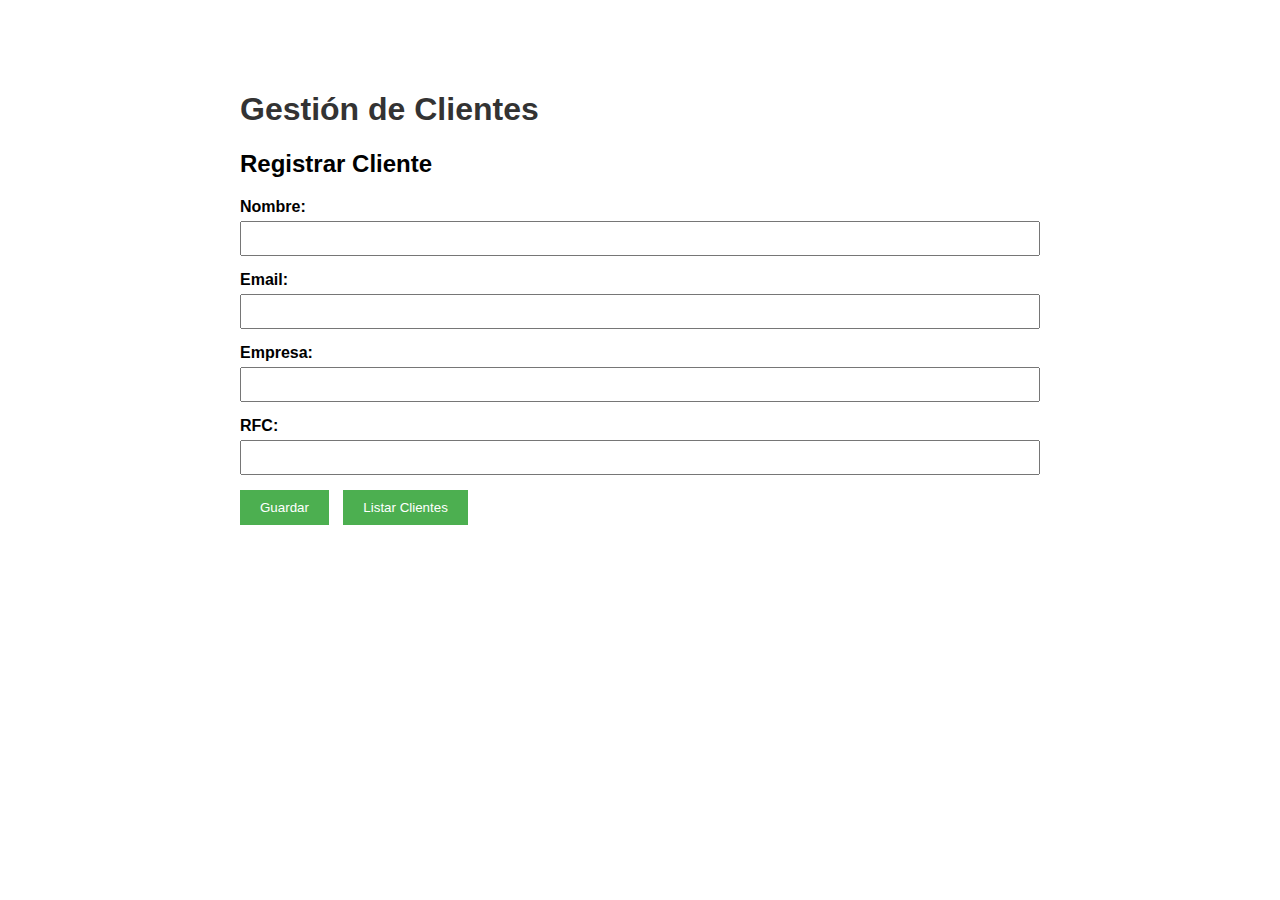
<file: target/classes/static/index.html>
<!DOCTYPE html>
<html lang="es">
<head>
    <meta charset="UTF-8">
    <meta name="viewport" content="width=device-width, initial-scale=1.0">
    <title>Gestión de Clientes</title>
    <style>
        body {
            font-family: Arial, sans-serif;
            max-width: 800px;
            margin: 50px auto;
            padding: 20px;
        }
        h1 {
            color: #333;
        }
        .form-group {
            margin-bottom: 15px;
        }
        label {
            display: block;
            margin-bottom: 5px;
            font-weight: bold;
        }
        input {
            width: 100%;
            padding: 8px;
            box-sizing: border-box;
        }
        button {
            background-color: #4CAF50;
            color: white;
            padding: 10px 20px;
            border: none;
            cursor: pointer;
            margin-right: 10px;
        }
        button:hover {
            background-color: #45a049;
        }
        #clientes {
            margin-top: 30px;
        }
        .cliente-item {
            border: 1px solid #ddd;
            padding: 10px;
            margin-bottom: 10px;
            border-radius: 5px;
            cursor: pointer;
            transition: background-color 0.3s;
        }
        .cliente-item:hover {
            background-color: #f0f0f0;
        }
        #proyectoSection {
            display: none;
            margin-top: 30px;
            border: 2px solid #4CAF50;
            padding: 20px;
            border-radius: 5px;
        }
        .btn-cancelar {
            background-color: #f44336;
        }
        .btn-cancelar:hover {
            background-color: #da190b;
        }
        .proyecto-item {
            border: 1px solid #ddd;
            padding: 10px;
            margin-bottom: 10px;
            border-radius: 5px;
            background-color: #f9f9f9;
        }
    </style>
</head>
<body>
    <h1>Gestión de Clientes</h1>
    
    <div>
        <h2>Registrar Cliente</h2>
        <div class="form-group">
            <label>Nombre:</label>
            <input type="text" id="nombre">
        </div>
        <div class="form-group">
            <label>Email:</label>
            <input type="email" id="email">
        </div>
        <div class="form-group">
            <label>Empresa:</label>
            <input type="text" id="empresa">
        </div>
        <div class="form-group">
            <label>RFC:</label>
            <input type="text" id="rfc">
        </div>
        <button onclick="guardarCliente()">Guardar</button>
        <button onclick="listarClientes()">Listar Clientes</button>
    </div>

    <div id="clientes"></div>

    <div id="proyectoSection">
        <h2>Proyectos del Cliente: <span id="clienteNombre"></span></h2>
        <button class="btn-cancelar" onclick="cerrarProyectos()">Cancelar / Volver</button>
        
        <div id="listaProyectos"></div>
        
        <div id="formProyecto" style="display:none;">
            <h3>Crear Nuevo Proyecto</h3>
            <div class="form-group">
                <label>Código:</label>
                <input type="text" id="codigo">
            </div>
            <div class="form-group">
                <label>Nombre:</label>
                <input type="text" id="nombreProyecto">
            </div>
            <div class="form-group">
                <label>Descripción:</label>
                <input type="text" id="descripcion">
            </div>
            <div class="form-group">
                <label>Alcance:</label>
                <input type="text" id="alcance">
            </div>
            <div class="form-group">
                <label>Fecha Inicio:</label>
                <input type="date" id="fechaInicio">
            </div>
            <div class="form-group">
                <label>Fecha Fin:</label>
                <input type="date" id="fechaFin">
            </div>
            <div class="form-group">
                <label>Estado:</label>
                <input type="text" id="estado">
            </div>
            <button onclick="guardarProyecto()">Guardar Proyecto</button>
            <button class="btn-cancelar" onclick="cerrarProyectos()">Cancelar</button>
        </div>
    </div>

    <script>
        function guardarCliente() {
            const cliente = {
                nombre: document.getElementById('nombre').value,
                email: document.getElementById('email').value,
                empresa: document.getElementById('empresa').value,
                rfc: document.getElementById('rfc').value
            };

            fetch('/cliente', {
                method: 'POST',
                headers: {'Content-Type': 'application/json'},
                body: JSON.stringify(cliente)
            })
            .then(response => response.json())
            .then(data => {
                alert('Cliente guardado con éxito');
                listarClientes();
            });
        }

        let clienteSeleccionado = null;

        function listarClientes() {
            fetch('/cliente')
            .then(response => response.json())
            .then(data => {
                const div = document.getElementById('clientes');
                div.innerHTML = '<h2>Lista de Clientes (Click para ver proyectos)</h2>';
                data.forEach(cliente => {
                    div.innerHTML += `
                        <div class="cliente-item" onclick="verProyectosCliente(${cliente.id}, '${cliente.nombre}')">
                            <strong>ID:</strong> ${cliente.id}<br>
                            <strong>Nombre:</strong> ${cliente.nombre}<br>
                            <strong>Email:</strong> ${cliente.email}<br>
                            <strong>Empresa:</strong> ${cliente.empresa}<br>
                            <strong>RFC:</strong> ${cliente.rfc}
                        </div>
                    `;
                });
            });
        }

        function verProyectosCliente(clienteId, clienteNombre) {
            clienteSeleccionado = clienteId;
            document.getElementById('clienteNombre').textContent = clienteNombre;
            document.getElementById('proyectoSection').style.display = 'block';

            fetch(`/proyecto/cliente/${clienteId}`)
            .then(response => response.json())
            .then(proyectos => {
                const listaDiv = document.getElementById('listaProyectos');
                const formDiv = document.getElementById('formProyecto');

                if (proyectos.length > 0) {
                    listaDiv.innerHTML = '<h3>Proyectos Existentes:</h3>';
                    proyectos.forEach(proyecto => {
                        listaDiv.innerHTML += `
                            <div class="proyecto-item">
                                <strong>Código:</strong> ${proyecto.codigo}<br>
                                <strong>Nombre:</strong> ${proyecto.nombre}<br>
                                <strong>Descripción:</strong> ${proyecto.descripcion || 'N/A'}<br>
                                <strong>Estado:</strong> ${proyecto.estado || 'N/A'}<br>
                                <strong>Fecha Inicio:</strong> ${proyecto.fechaInicio || 'N/A'}<br>
                                <strong>Fecha Fin:</strong> ${proyecto.fechaFin || 'N/A'}
                            </div>
                        `;
                    });
                    listaDiv.innerHTML += '<button onclick="mostrarFormProyecto()">Crear Nuevo Proyecto</button>';
                    formDiv.style.display = 'none';
                } else {
                    listaDiv.innerHTML = '<p>Este cliente no tiene proyectos.</p>';
                    formDiv.style.display = 'block';
                }
            });
        }

        function mostrarFormProyecto() {
            document.getElementById('formProyecto').style.display = 'block';
        }

        function guardarProyecto() {
            const proyecto = {
                codigo: document.getElementById('codigo').value,
                nombre: document.getElementById('nombreProyecto').value,
                descripcion: document.getElementById('descripcion').value,
                alcance: document.getElementById('alcance').value,
                fechaInicio: document.getElementById('fechaInicio').value,
                fechaFin: document.getElementById('fechaFin').value,
                estado: document.getElementById('estado').value,
                cliente: { id: clienteSeleccionado }
            };

            fetch('/proyecto', {
                method: 'POST',
                headers: {'Content-Type': 'application/json'},
                body: JSON.stringify(proyecto)
            })
            .then(response => response.json())
            .then(data => {
                alert('Proyecto guardado con éxito');
                const clienteNombre = document.getElementById('clienteNombre').textContent;
                verProyectosCliente(clienteSeleccionado, clienteNombre);
            });
        }

        function cerrarProyectos() {
            document.getElementById('proyectoSection').style.display = 'none';
            document.getElementById('formProyecto').style.display = 'none';
            clienteSeleccionado = null;
        }
    </script>
</body>
</html>
</file>
